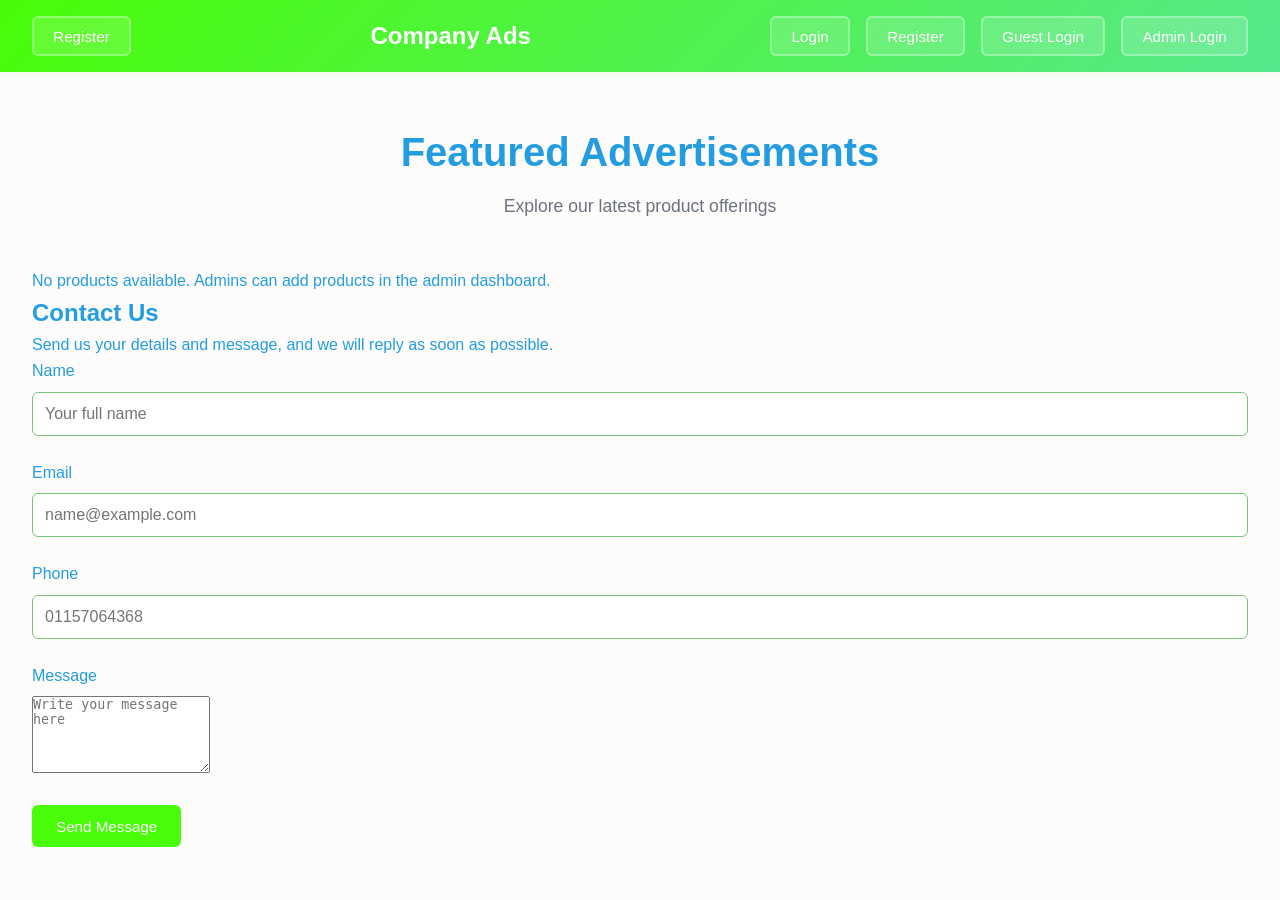
<file: index.html>
<!DOCTYPE html>
<html lang="en">
<head>
    <meta charset="UTF-8">
    <meta name="viewport" content="width=device-width, initial-scale=1.0">
    <title>Company Advertisements</title>
    <link rel="stylesheet" href="styles.css">
</head>
<body>
    <!-- Navigation Bar -->
    <nav class="navbar">
        <div class="nav-container">
            <!-- Left side: First-time Registration -->
            <div class="nav-left">
                <button class="btn btn-register" id="registerBtn">Register</button>
            </div>
            
            <!-- Center: Logo/Brand -->
            <div class="nav-center">
                <h1 class="brand">Company Ads</h1>
            </div>
            
            <!-- Right side: Login/Register/Guest/Admin -->
            <div class="nav-right">
                <button class="btn btn-login" id="loginBtn">Login</button>
                <button class="btn btn-register" id="registerBtn">Register</button>
                <button class="btn btn-guest" id="guestBtn">Guest Login</button>
                <button class="btn btn-admin" id="adminLoginBtn">Admin Login</button>
            </div>
        </div>
    </nav>

    <!-- Main Content -->
    <main class="main-content">
        <section class="hero-section">
            <h2>Featured Advertisements</h2>
            <p>Explore our latest product offerings</p>
        </section>
        
        <!-- Advertisement Gallery (rendered from admin-added products) -->
        <section id="productGallery" class="ad-gallery">
            <!-- Products will be injected here from localStorage by script.js -->
        </section>

        <section id="contactSection" class="contact-section">
            <h2>Contact Us</h2>
            <p>Send us your details and message, and we will reply as soon as possible.</p>
            <form name="contact" method="POST" action="/thank-you" data-netlify="true" data-netlify-honeypot="bot-field" class="contact-form">
                <input type="hidden" name="form-name" value="contact">
                <p class="hidden">
                    <label>Don’t fill this out if you’re human: <input name="bot-field"></label>
                </p>
                <div class="form-group">
                    <label for="contactName">Name</label>
                    <input type="text" id="contactName" name="name" placeholder="Your full name" required>
                </div>
                <div class="form-group">
                    <label for="contactEmail">Email</label>
                    <input type="email" id="contactEmail" name="email" placeholder="name@example.com" required>
                </div>
                <div class="form-group">
                    <label for="contactPhone">Phone</label>
                    <input type="tel" id="contactPhone" name="phone" placeholder="01157064368" required>
                </div>
                <div class="form-group">
                    <label for="contactMessage">Message</label>
                    <textarea id="contactMessage" name="message" rows="5" placeholder="Write your message here" required></textarea>
                </div>
                <button type="submit" class="btn btn-primary">Send Message</button>
            </form>
        </section>
    </main>

    <!-- Cart Menu -->
    <div id="cartMenu" class="cart-menu hidden">
        <span>🛒</span>
        <span id="cartLabel">View Cart</span>
        <span class="cart-count" id="cartCount">0</span>
    </div>

    <!-- Cart Modal -->
    <div id="cartModal" class="modal">
        <div class="modal-content cart-content">
            <span class="close" id="closeCartModal">&times;</span>
            <h2>Your Cart</h2>
            <div id="cartItems" class="cart-items"></div>
            <div class="checkout-details">
                <h3>Customer Contact</h3>
                <div class="form-group">
                    <label for="customerName">Name:</label>
                    <input type="text" id="customerName" name="customerName" required>
                </div>
                <div class="form-group">
                    <label for="customerEmail">Email:</label>
                    <input type="email" id="customerEmail" name="customerEmail" required>
                </div>
                <div class="form-group">
                    <label for="customerPhone">Phone Number:</label>
                    <input type="tel" id="customerPhone" name="customerPhone" required placeholder="01157064368">
                </div>
            </div>
            <div class="cart-summary">
                <div>Total:</div>
                <div id="cartTotal">$0.00</div>
            </div>
            <div class="cart-actions">
                <button class="btn btn-secondary" id="continueShoppingBtn">Continue Shopping</button>
                <button class="btn btn-primary" id="placeOrderBtn">Place Order</button>
            </div>
            <p class="cart-note">When an order is placed, a request is sent to the admin interface.</p>
        </div>
    </div>

    <!-- Login Modal -->
    <div id="loginModal" class="modal">
        <div class="modal-content">
            <span class="close" id="closeLoginModal">&times;</span>
            <h2>Login</h2>
            <form id="loginForm">
                <div class="form-group">
                    <label for="loginEmail">Email:</label>
                    <input type="email" id="loginEmail" name="email" required>
                </div>
                <div class="form-group">
                    <label for="loginPassword">Password:</label>
                    <input type="password" id="loginPassword" name="password" required>
                </div>
                <button type="submit" class="btn btn-primary">Login</button>
            </form>
        </div>
    </div>

    <!-- Guest Login Modal -->
    <div id="guestModal" class="modal">
        <div class="modal-content">
            <span class="close" id="closeGuestModal">&times;</span>
            <h2>Guest Login</h2>
            <form id="guestForm">
                <div class="form-group">
                    <label for="guestName">Name:</label>
                    <input type="text" id="guestName" name="name" required>
                </div>
                <div class="form-group">
                    <label for="guestEmail">Email:</label>
                    <input type="email" id="guestEmail" name="email" required>
                </div>
                <button type="submit" class="btn btn-primary">Continue as Guest</button>
            </form>
        </div>
    </div>

    <!-- Register Modal -->
    <div id="registerModal" class="modal">
        <div class="modal-content">
            <span class="close" id="closeRegisterModal">&times;</span>
            <h2>Register</h2>
            <form id="registerForm">
                <div class="form-group">
                    <label for="registerName">Name:</label>
                    <input type="text" id="registerName" name="name" required>
                </div>
                <div class="form-group">
                    <label for="registerEmail">Email:</label>
                    <input type="email" id="registerEmail" name="email" required>
                </div>
                <div class="form-group">
                    <label for="registerPassword">Password:</label>
                    <input type="password" id="registerPassword" name="password" required>
                </div>
                <div class="form-group">
                    <label for="registerConfirm">Confirm Password:</label>
                    <input type="password" id="registerConfirm" name="confirm" required>
                </div>
                <button type="submit" class="btn btn-primary">Create Account</button>
            </form>
        </div>
    </div>

    <script src="script.js"></script>
    <div id="toastContainer" class="toast-container"></div>
</body>
</html>
</file>
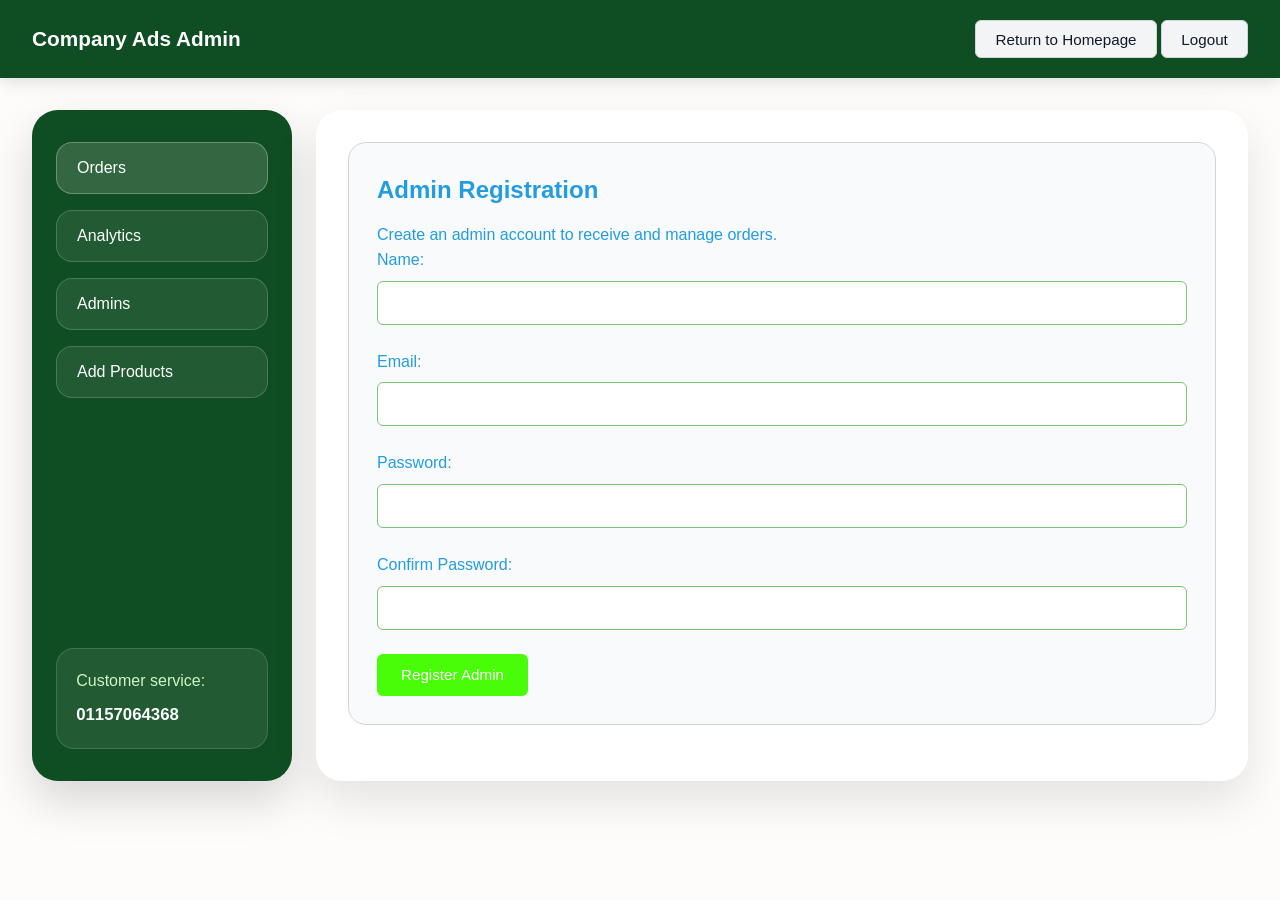
<file: admin.html>
<!DOCTYPE html>
<html lang="en">
<head>
    <meta charset="UTF-8">
    <meta name="viewport" content="width=device-width, initial-scale=1.0">
    <title>Admin Dashboard</title>
    <link rel="stylesheet" href="styles.css">
</head>
<body>
    <header class="admin-page-header">
        <div class="brand">Company Ads Admin</div>
        <div class="admin-header-actions">
            <span id="currentAdminName" class="admin-current-name"></span>
            <button class="btn btn-secondary" id="backHomeBtn">Return to Homepage</button>
            <button class="btn btn-secondary" id="adminLogoutBtn">Logout</button>
        </div>
    </header>

    <main class="main-content admin-main">
        <section class="admin-panel">
            <aside class="admin-sidebar">
                <button class="btn glass-btn active" id="ordersTabBtn">Orders</button>
                <button class="btn glass-btn" id="analyticsTabBtn">Analytics</button>
                <button class="btn glass-btn" id="adminsTabBtn">Admins</button>
                <button class="btn glass-btn" id="addProductTabBtn">Add Products</button>
                <div class="admin-support">
                    <p>Customer service:</p>
                    <strong>01157064368</strong>
                </div>
            </aside>

            <section class="admin-content">
                <div id="authSection">
                    <div id="adminRegisterPanel" class="admin-auth-panel hidden">
                        <h2>Admin Registration</h2>
                        <p>Create an admin account to receive and manage orders.</p>
                        <form id="adminRegisterForm">
                            <div class="form-group">
                                <label for="adminRegisterName">Name:</label>
                                <input type="text" id="adminRegisterName" required>
                            </div>
                            <div class="form-group">
                                <label for="adminRegisterEmail">Email:</label>
                                <input type="email" id="adminRegisterEmail" required>
                            </div>
                            <div class="form-group">
                                <label for="adminRegisterPassword">Password:</label>
                                <input type="password" id="adminRegisterPassword" required>
                            </div>
                            <div class="form-group">
                                <label for="adminRegisterConfirm">Confirm Password:</label>
                                <input type="password" id="adminRegisterConfirm" required>
                            </div>
                            <button type="submit" class="btn btn-primary">Register Admin</button>
                        </form>
                    </div>

                    <div id="adminLoginPanel" class="admin-auth-panel hidden">
                        <h2>Admin Login</h2>
                        <p>Sign in to view and manage incoming orders.</p>
                        <form id="adminLoginForm">
                            <div class="form-group">
                                <label for="adminLoginEmail">Email:</label>
                                <input type="email" id="adminLoginEmail" required>
                            </div>
                            <div class="form-group">
                                <label for="adminLoginPassword">Password:</label>
                                <input type="password" id="adminLoginPassword" required>
                            </div>
                            <button type="submit" class="btn btn-primary">Login</button>
                        </form>
                    </div>
                </div>

                <div id="adminDashboardPanel" class="admin-dashboard hidden">
                    <div class="admin-header">
                        <div class="admin-title">
                            <h2>Incoming Orders</h2>
                            <p class="admin-notice">Click an order to view accept/reject actions.</p>
                        </div>
                    </div>
                    <div id="adminOrderList" class="admin-order-list"></div>
                    <div id="analyticsPanel" class="admin-analytics-panel hidden">
                        <h3>Revenue & Insights</h3>
                        <div id="analyticsSummary">
                            <p><strong>Total Revenue (all):</strong> <span id="totalRevenue">$0.00</span></p>
                            <p><strong>Total Revenue (accepted):</strong> <span id="acceptedRevenue">$0.00</span></p>
                            <p><strong>Orders Count:</strong> <span id="ordersCount">0</span></p>
                        </div>
                        <div id="bestSelling">
                            <h4>Best-selling Products</h4>
                            <ul id="bestSellingList"></ul>
                        </div>
                        <div id="topVisitors">
                            <h4>Top Visitors</h4>
                            <ul id="topVisitorsList"></ul>
                        </div>
                        <div id="ordersTimeline">
                            <h4>Order Placements (by day)</h4>
                            <ul id="ordersTimelineList"></ul>
                        </div>
                    </div>
                    <div id="adminAccountsPanel" class="admin-accounts-panel hidden">
                        <h3>Manage Admin Accounts</h3>
                        <p>View or remove admin accounts. You cannot remove the last remaining admin.</p>
                        <div class="form-group">
                            <h4>Add New Admin</h4>
                            <form id="adminAddAdminForm">
                                <div class="form-group">
                                    <label for="newAdminName">Name:</label>
                                    <input type="text" id="newAdminName" required>
                                </div>
                                <div class="form-group">
                                    <label for="newAdminEmail">Email:</label>
                                    <input type="email" id="newAdminEmail" required>
                                </div>
                                <div class="form-group">
                                    <label for="newAdminPassword">Password:</label>
                                    <input type="password" id="newAdminPassword" required>
                                </div>
                                <div class="form-group">
                                    <label for="newAdminConfirm">Confirm Password:</label>
                                    <input type="password" id="newAdminConfirm" required>
                                </div>
                                <button type="submit" class="btn btn-primary">Add Admin</button>
                            </form>
                        </div>
                        <div id="adminListContainer">
                            <ul id="adminList"></ul>
                        </div>
                    </div>
                    <div id="adminAddProductPanel" class="admin-add-product-panel hidden">
                        <h3>Add New Product</h3>
                        <form id="adminAddProductForm">
                            <div class="form-group">
                                <label for="newProductName">Product Name:</label>
                                <input type="text" id="newProductName" required>
                            </div>
                            <div class="form-group">
                                <label for="newProductPrice">Product Price:</label>
                                <input type="number" id="newProductPrice" step="0.01" required>
                            </div>
                            <div class="form-group">
                                <label for="newProductImage">Image URL:</label>
                                <input type="url" id="newProductImage" placeholder="https://example.com/image.jpg" required>
                            </div>
                            <div class="form-group">
                                <label for="newProductDescription">Description:</label>
                                <input type="text" id="newProductDescription" required>
                            </div>
                            <button type="submit" class="btn btn-primary">Add Product</button>
                        </form>
                    </div>
                </div>
            </section>
        </section>
    </main>

    <script src="admin.js"></script>
    <div id="toastContainer" class="toast-container"></div>

    <!-- Admin Edit Modal -->
    <div id="adminEditModal" class="modal">
        <div class="modal-content">
            <span class="close" id="closeAdminEditModal">&times;</span>
            <h2>Edit Admin</h2>
            <form id="adminEditForm">
                <div class="form-group">
                    <label for="editAdminName">Name:</label>
                    <input type="text" id="editAdminName" required>
                </div>
                <div class="form-group">
                    <label for="editAdminEmail">Email:</label>
                    <input type="email" id="editAdminEmail" required>
                </div>
                <div class="form-group">
                    <label for="editAdminPassword">Password (leave blank to keep):</label>
                    <input type="password" id="editAdminPassword">
                </div>
                <div class="form-group">
                    <label for="editAdminConfirm">Confirm Password:</label>
                    <input type="password" id="editAdminConfirm">
                </div>
                <div style="display:flex;gap:.5rem;justify-content:flex-end">
                    <button type="button" class="btn btn-secondary" id="cancelEditAdmin">Cancel</button>
                    <button type="submit" class="btn btn-primary">Save</button>
                </div>
            </form>
        </div>
    </div>
</body>
</html>
</file>
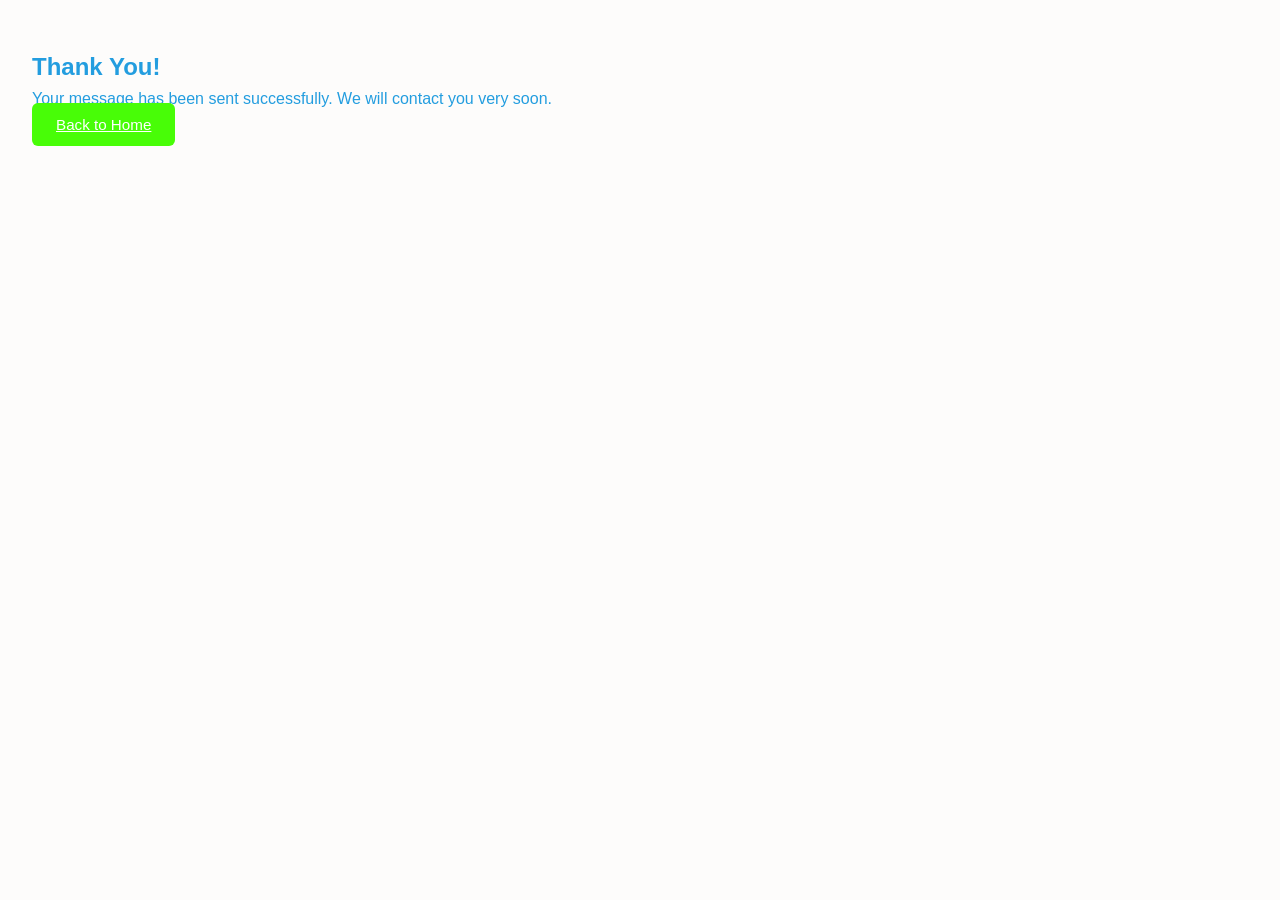
<file: thank-you.html>
<!DOCTYPE html>
<html lang="en">
<head>
    <meta charset="UTF-8">
    <meta name="viewport" content="width=device-width, initial-scale=1.0">
    <title>Thank You</title>
    <link rel="stylesheet" href="styles.css">
</head>
<body>
    <main class="main-content">
        <section class="contact-section">
            <h2>Thank You!</h2>
            <p>Your message has been sent successfully. We will contact you very soon.</p>
            <a href="index.html" class="btn btn-primary">Back to Home</a>
        </section>
    </main>
</body>
</html>
</file>
<file: styles.css>
* {
    margin: 0;
    padding: 0;
    box-sizing: border-box;
}

:root {
    --primary-color: #48fd07;
    --secondary-color: #57e88c;
    --text-color: #239ddf;
    --border-color: #7ac478;
    --bg-light: #f9fafb;
}

body {
    font-family: 'Segoe UI', Tahoma, Geneva, Verdana, sans-serif;
    color: var(--text-color);
    line-height: 1.6;
    background-color: #fdfcfb;
}

/* Navigation Bar */
.navbar {
    background: linear-gradient(135deg, var(--primary-color) 0%, var(--secondary-color) 100%);
    padding: 0;
    position: sticky;
    top: 0;
    z-index: 100;
    box-shadow: 0 2px 8px rgba(105, 242, 63, 0.1);
}

.nav-container {
    display: flex;
    justify-content: space-between;
    align-items: center;
    padding: 1rem 2rem;
    max-width: 1400px;
    margin: 0 auto;
}

.nav-left, .nav-right {
    display: flex;
    gap: 1rem;
    align-items: center;
}

.nav-center {
    flex: 1;
    text-align: center;
}

.brand {
    color: white;
    font-size: 1.5rem;
    font-weight: 600;
}

/* Buttons */
.btn {
    padding: 0.6rem 1.2rem;
    border: none;
    border-radius: 6px;
    font-size: 0.95rem;
    font-weight: 500;
    cursor: pointer;
    transition: all 0.3s ease;
    white-space: nowrap;
}

.btn-admin, .btn-login, .btn-guest, .btn-register {
    background-color: rgba(255, 255, 255, 0.15);
    color: white;
    border: 2px solid rgba(255, 255, 255, 0.3);
}

.btn-admin:hover, .btn-login:hover, .btn-guest:hover, .btn-register:hover {
    background-color: rgba(255, 255, 255, 0.25);
    border-color: rgba(255, 255, 255, 0.5);
    transform: translateY(-2px);
}

.btn-primary {
    background-color: var(--primary-color);
    color: white;
    padding: 0.8rem 1.5rem;
}

.btn-primary:hover {
    background-color: var(--secondary-color);
    transform: translateY(-2px);
}

/* Main Content */
.main-content {
    padding: 3rem 2rem;
    max-width: 1400px;
    margin: 0 auto;
}

.hero-section {
    text-align: center;
    margin-bottom: 3rem;
}

.hero-section h2 {
    font-size: 2.5rem;
    margin-bottom: 0.5rem;
    color: var(--text-color);
}

.hero-section p {
    font-size: 1.1rem;
    color: #6b7280;
}

/* Advertisement Gallery */
.ad-gallery {
    display: grid;
    grid-template-columns: repeat(auto-fit, minmax(300px, 1fr));
    gap: 2rem;
    margin-top: 2rem;
}

.ad-card {
    background: white;
    border: 1px solid var(--border-color);
    border-radius: 8px;
    overflow: hidden;
    transition: all 0.3s ease;
    box-shadow: 0 1px 3px rgba(0, 0, 0, 0.1);
}

.ad-card:hover {
    box-shadow: 0 10px 25px rgba(0, 0, 0, 0.15);
    transform: translateY(-5px);
}

.ad-card img {
    width: 100%;
    height: 250px;
    object-fit: cover;
    display: block;
}

.ad-card h3 {
    padding: 1rem 1.5rem 0.5rem;
    font-size: 1.3rem;
    color: var(--text-color);
}

.ad-card p {
    padding: 0 1.5rem 1rem;
    color: #6b7280;
    font-size: 0.95rem;
}

.btn-add-cart {
    margin: 0 1.5rem 1.5rem;
    width: calc(100% - 3rem);
    background-color: #239ddf;
    color: white;
    border: none;
    border-radius: 6px;
    padding: 0.85rem 1rem;
    font-size: 1rem;
}

.btn-add-cart:hover {
    background-color: #1a7ac2;
}

.cart-menu {
    position: fixed;
    bottom: 1.5rem;
    right: 1.5rem;
    display: inline-flex;
    align-items: center;
    gap: 0.75rem;
    background-color: #1f8ce6;
    color: white;
    padding: 0.9rem 1.2rem;
    border-radius: 999px;
    box-shadow: 0 12px 24px rgba(0, 0, 0, 0.18);
    cursor: pointer;
    z-index: 1100;
    transition: transform 0.2s ease, opacity 0.2s ease;
}

.cart-menu:hover {
    transform: translateY(-2px);
}

.cart-menu.hidden {
    display: none;
}

.cart-count {
    background-color: rgba(255, 255, 255, 0.18);
    border-radius: 999px;
    padding: 0.2rem 0.6rem;
    font-weight: 700;
}

.cart-content {
    max-width: 560px;
}

.cart-items {
    display: grid;
    gap: 1rem;
    max-height: 320px;
    overflow-y: auto;
    margin-bottom: 1.5rem;
}

.cart-item {
    display: grid;
    grid-template-columns: 1fr auto;
    gap: 0.75rem;
    padding: 1rem;
    background: #f8fafc;
    border: 1px solid #d1d5db;
    border-radius: 10px;
    align-items: center;
}

.cart-item-info {
    display: grid;
    gap: 0.25rem;
}

.cart-item-name {
    font-weight: 600;
    color: var(--text-color);
}

.cart-item-qty {
    color: #6b7280;
    font-size: 0.95rem;
}

.cart-item-price {
    font-weight: 700;
    color: #111827;
}

.cart-summary {
    display: flex;
    justify-content: space-between;
    align-items: center;
    font-weight: 700;
    font-size: 1.1rem;
    margin-bottom: 1.25rem;
}

.cart-actions {
    display: flex;
    gap: 1rem;
    flex-wrap: wrap;
}

.btn-secondary {
    background-color: #f3f4f6;
    color: #111827;
    border: 1px solid #d1d5db;
}

.cart-note {
    margin-top: 0.75rem;
    color: #6b7280;
    font-size: 0.95rem;
}

.admin-interface {
    background: transparent;
    margin: 2rem 0 3rem;
}

.admin-panel {
    display: grid;
    grid-template-columns: 260px 1fr;
    gap: 1.5rem;
    min-height: 520px;
}

.admin-sidebar {
    background: #0f4d22;
    border-radius: 26px;
    padding: 2rem 1.5rem;
    display: flex;
    flex-direction: column;
    gap: 1rem;
    color: #f3f8f2;
    box-shadow: 0 20px 45px rgba(0, 0, 0, 0.15);
}

.glass-btn {
    background: rgba(255, 255, 255, 0.08);
    border: 1px solid rgba(255, 255, 255, 0.18);
    color: white;
    border-radius: 16px;
    padding: 1rem 1.25rem;
    text-align: left;
    font-size: 1rem;
}

.glass-btn:hover,
.glass-btn.active {
    background: rgba(255, 255, 255, 0.15);
    border-color: rgba(255, 255, 255, 0.28);
}

.admin-support {
    margin-top: auto;
    padding: 1.2rem;
    background: rgba(255, 255, 255, 0.08);
    border-radius: 18px;
    border: 1px solid rgba(255, 255, 255, 0.14);
}

.admin-support p {
    color: #d1f5c5;
    margin-bottom: 0.5rem;
}

.admin-support strong {
    display: block;
    color: white;
    font-size: 1.05rem;
}

.admin-content {
    background: white;
    border-radius: 26px;
    padding: 2rem;
    box-shadow: 0 20px 45px rgba(0, 0, 0, 0.1);
}

.admin-page-header {
    display: flex;
    justify-content: space-between;
    align-items: center;
    gap: 1rem;
    padding: 1.25rem 2rem;
    background: #0f4d22;
    color: white;
    box-shadow: 0 4px 16px rgba(0, 0, 0, 0.12);
}

.admin-page-header .brand {
    font-size: 1.3rem;
    font-weight: 700;
}

.admin-main {
    padding: 2rem;
    max-width: 1400px;
    margin: 0 auto;
}

.admin-auth-panel {
    background: #f8fafc;
    border: 1px solid #d1d5db;
    border-radius: 18px;
    padding: 1.75rem;
    margin-bottom: 1.5rem;
}

.admin-auth-panel h2 {
    margin-bottom: 0.75rem;
}

.admin-dashboard {
    display: grid;
    gap: 1.5rem;
}

.order-preview {
    display: flex;
    justify-content: space-between;
    align-items: center;
    gap: 1rem;
}

.order-details {
    margin-top: 1rem;
    padding-top: 1rem;
    border-top: 1px solid #e5e7eb;
}

.order-view-btn {
    min-width: 110px;
}

.order-details.hidden {
    display: none;
}

.admin-sidebar .btn.disabled,
.admin-sidebar .btn:disabled {
    opacity: 0.6;
    cursor: not-allowed;
}

.admin-orders-panel,
.admin-add-product-panel {
    min-height: 360px;
}

.admin-order-item {
    background: #f8fafc;
    border: 1px solid #d1d5db;
    border-radius: 16px;
    padding: 1.25rem;
}

.order-header {
    display: flex;
    justify-content: space-between;
    align-items: flex-start;
    gap: 1rem;
}

.admin-home-btn {
    margin-bottom: 1rem;
}

.admin-title h2 {
    margin-bottom: 0.5rem;
    color: var(--text-color);
}

.admin-notice {
    color: #4b5563;
    margin-bottom: 0;
}

.admin-orders-panel,
.admin-add-product-panel {
    min-height: 360px;
}

.admin-order-list {
    display: grid;
    gap: 1rem;
}

.admin-order-item {
    background: #f8fafc;
    border: 1px solid #d1d5db;
    border-radius: 16px;
    padding: 1.25rem;
}

.order-header {
    display: flex;
    justify-content: space-between;
    align-items: flex-start;
    gap: 1rem;
}

.order-meta {
    display: grid;
    gap: 0.25rem;
}

.order-status {
    padding: 0.35rem 0.75rem;
    border-radius: 999px;
    font-size: 0.9rem;
    font-weight: 700;
}

.order-status.pending {
    background: #fde68a;
    color: #92400e;
}

.order-status.accepted {
    background: #bbf7d0;
    color: #166534;
}

.order-status.rejected {
    background: #fecaca;
    color: #7f1d1d;
}

.order-actions {
    display: flex;
    flex-wrap: wrap;
    gap: 0.75rem;
    margin-top: 1rem;
}

.order-actions .btn {
    min-width: 120px;
}

.order-contact {
    display: grid;
    gap: 0.4rem;
    margin-top: 0.75rem;
}

.order-contact strong {
    color: #111827;
}

.product-form .form-group label {
    color: #111827;
}

.product-form .form-group input {
    width: 100%;
}

.hidden {
    display: none !important;
}

@media (max-width: 900px) {
    .admin-panel {
        grid-template-columns: 1fr;
    }

    .admin-sidebar {
        flex-direction: row;
        flex-wrap: wrap;
        justify-content: center;
    }

    .glass-btn {
        width: calc(50% - 0.5rem);
    }
}

/* Modal Styles */
.modal {
    display: none;
    position: fixed;
    z-index: 1000;
    left: 0;
    top: 0;
    width: 100%;
    height: 100%;
    background-color: rgba(0, 0, 0, 0.5);
    animation: fadeIn 0.3s ease;
}

.modal.show {
    display: flex;
    justify-content: center;
    align-items: center;
}

@keyframes fadeIn {
    from {
        opacity: 0;
    }
    to {
        opacity: 1;
    }
}

.modal-content {
    background-color: white;
    padding: 2rem;
    border-radius: 8px;
    width: 90%;
    max-width: 450px;
    position: relative;
    animation: slideIn 0.3s ease;
    box-shadow: 0 20px 60px rgba(0, 0, 0, 0.3);
}

@keyframes slideIn {
    from {
        transform: translateY(-50px);
        opacity: 0;
    }
    to {
        transform: translateY(0);
        opacity: 1;
    }
}

.close {
    position: absolute;
    right: 1rem;
    top: 1rem;
    font-size: 2rem;
    font-weight: bold;
    color: #6b7280;
    cursor: pointer;
    transition: color 0.3s ease;
}

.close:hover {
    color: var(--text-color);
}

.modal-content h2 {
    margin-bottom: 1.5rem;
    color: var(--text-color);
}

/* Form Styles */
.form-group {
    margin-bottom: 1.5rem;
}

.form-group label {
    display: block;
    margin-bottom: 0.5rem;
    font-weight: 500;
    color: var(--text-color);
}

.form-group input {
    width: 100%;
    padding: 0.75rem;
    border: 1px solid var(--border-color);
    border-radius: 6px;
    font-size: 1rem;
    transition: border-color 0.3s ease;
}

.form-group input:focus {
    outline: none;
    border-color: var(--primary-color);
    box-shadow: 0 0 0 3px rgba(37, 99, 235, 0.1);
}

#loginForm, #guestForm, #adminForm {
    width: 100%;
}

#loginForm button, #guestForm button, #adminForm button {
    width: 100%;
}

/* Responsive Design */
@media (max-width: 768px) {
    .nav-container {
        flex-wrap: wrap;
        gap: 1rem;
        padding: 1rem;
    }

    .nav-left, .nav-right {
        width: 100%;
        justify-content: center;
    }

    .nav-center {
        width: 100%;
        order: -1;
    }

    .brand {
        font-size: 1.2rem;
    }

    .hero-section h2 {
        font-size: 1.8rem;
    }

    .ad-gallery {
        grid-template-columns: repeat(auto-fit, minmax(200px, 1fr));
        gap: 1rem;
    }

    .modal-content {
        width: 95%;
        padding: 1.5rem;
    }

    .btn {
        padding: 0.5rem 1rem;
        font-size: 0.9rem;
    }
}

@media (max-width: 480px) {
    .nav-container {
        padding: 0.75rem;
    }

    .btn {
        padding: 0.5rem 0.8rem;
        font-size: 0.85rem;
    }

    .hero-section h2 {
        font-size: 1.5rem;
    }

    .ad-gallery {
        grid-template-columns: 1fr;
        gap: 1.5rem;
    }

    .modal-content {
        width: 95%;
        max-width: 100%;
    }
}

/* Toast notifications */
.toast-container {
    position: fixed;
    top: 1rem;
    right: 1rem;
    display: flex;
    flex-direction: column;
    gap: 0.5rem;
    z-index: 2000;
}
.toast {
    background: rgba(17,24,39,0.95);
    color: white;
    padding: 0.75rem 1rem;
    border-radius: 8px;
    box-shadow: 0 8px 20px rgba(0,0,0,0.25);
    min-width: 200px;
    max-width: 360px;
    opacity: 0;
    transform: translateY(-6px);
    transition: opacity 250ms ease, transform 250ms ease;
}
.toast.show {
    opacity: 1;
    transform: translateY(0);
}
.toast.success { background: linear-gradient(90deg,#10b981,#059669); }
.toast.error { background: linear-gradient(90deg,#ef4444,#dc2626); }
.toast.info { background: linear-gradient(90deg,#3b82f6,#2563eb); }
.toast.warning { background: linear-gradient(90deg,#f59e0b,#d97706); }
</file>
